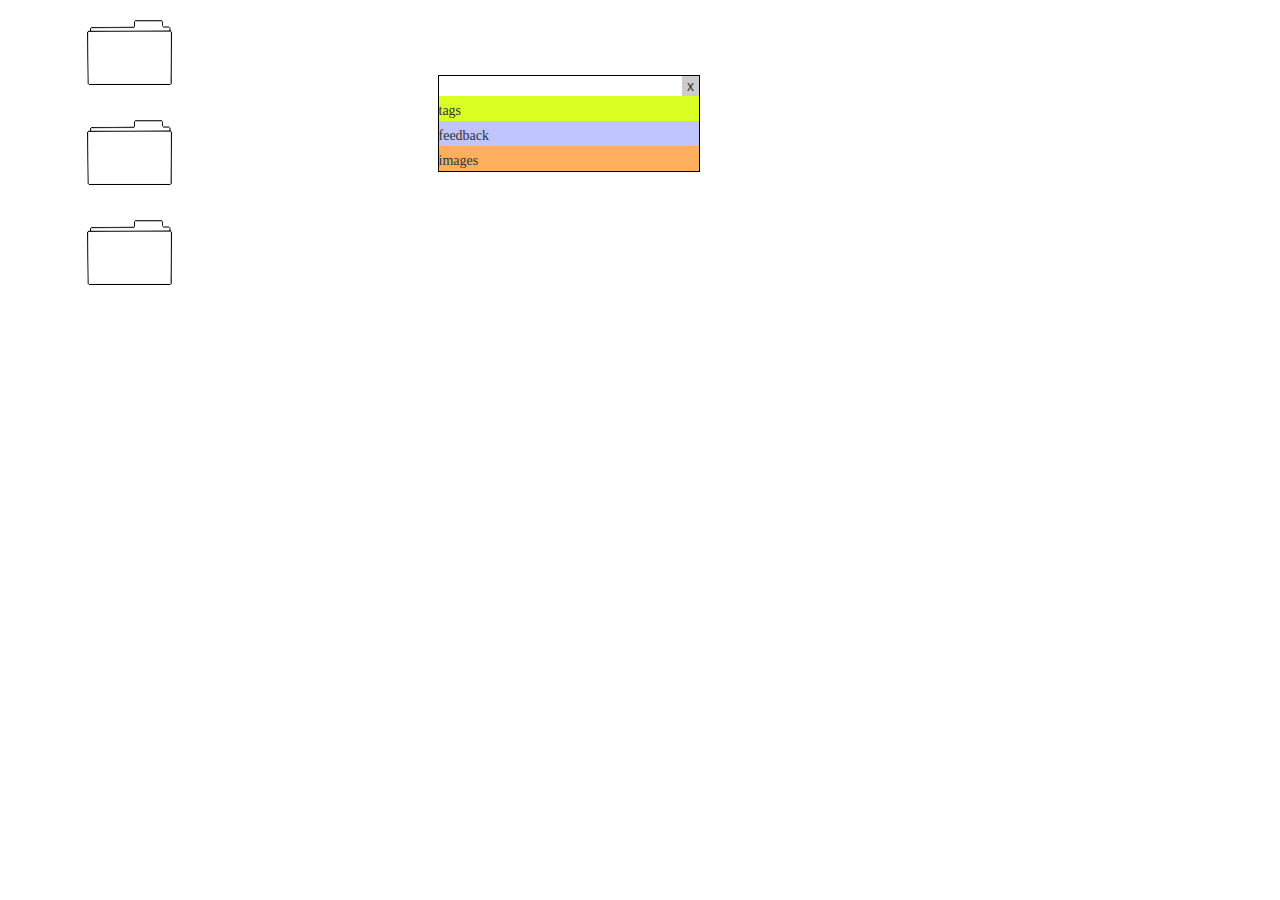
<file: index.html>
<!DOCTYPE html>
<html lang="en">
<head>
	<meta charset="utf-8">
	<meta http-equiv="X-UA-Compatible" content="IE=edge">
	<meta name="viewport" content="width=device-width, initial-scale=1">
	<!-- The above 3 meta tags *must* come first in the head; any other head content must come *after* these tags -->
	<title>SCREEN LEAKS</title>
	<script src="https://ajax.googleapis.com/ajax/libs/jquery/3.2.1/jquery.min.js"></script>
		<script src = "lib/interact.min.js" type = "text/javascript"></script>

	<script src="bootstrap/js/bootstrap.min.js"></script>

	<script src = "sketch.js" type = "text/javascript"></script>
	<script src = "divs.js" type = "text/javascript"></script>


	<link rel = "stylesheet" type = "text/css" href = "style.css">
	<link rel="stylesheet" media="screen" href="https://fontlibrary.org/face/interval" type="text/css"/>
	<link href="bootstrap/css/bootstrap.css" rel="stylesheet">

</head>
<body>
<div class = "container">
	<div class = "row"> 

		<!-- //FOLDERS -->
		<div class = "col-xs-3" id = "col1">
			<img id="folder-one" src = "/imgs/smallfolder1.png"/>
			<br>
			<img id="folder-two" src = "/imgs/smallfolder1.png"/>
			<br>
			<img id="folder-one" src = "/imgs/smallfolder1.png"/>
		</div>



		<div class = "col-xs-8">

			<div id="drag-1" class="draggable">
				<span id = "close">x</span><br>
				<div id = "tags" href = "#" onclick = "toggler('tagdiv')"><p>tags</p> </div> 
				<div id = "feed"><p>feedback</p>  </div>
				<div id = "mimg"><p>images</p> </div>
			</div>

			<div id = "tagdiv" class = "draggable">
				<iframe src = "/mtags.html" id = "iframe"></iframe>
			</div>

		</div>
	</div>
</body>
</html>
</file>
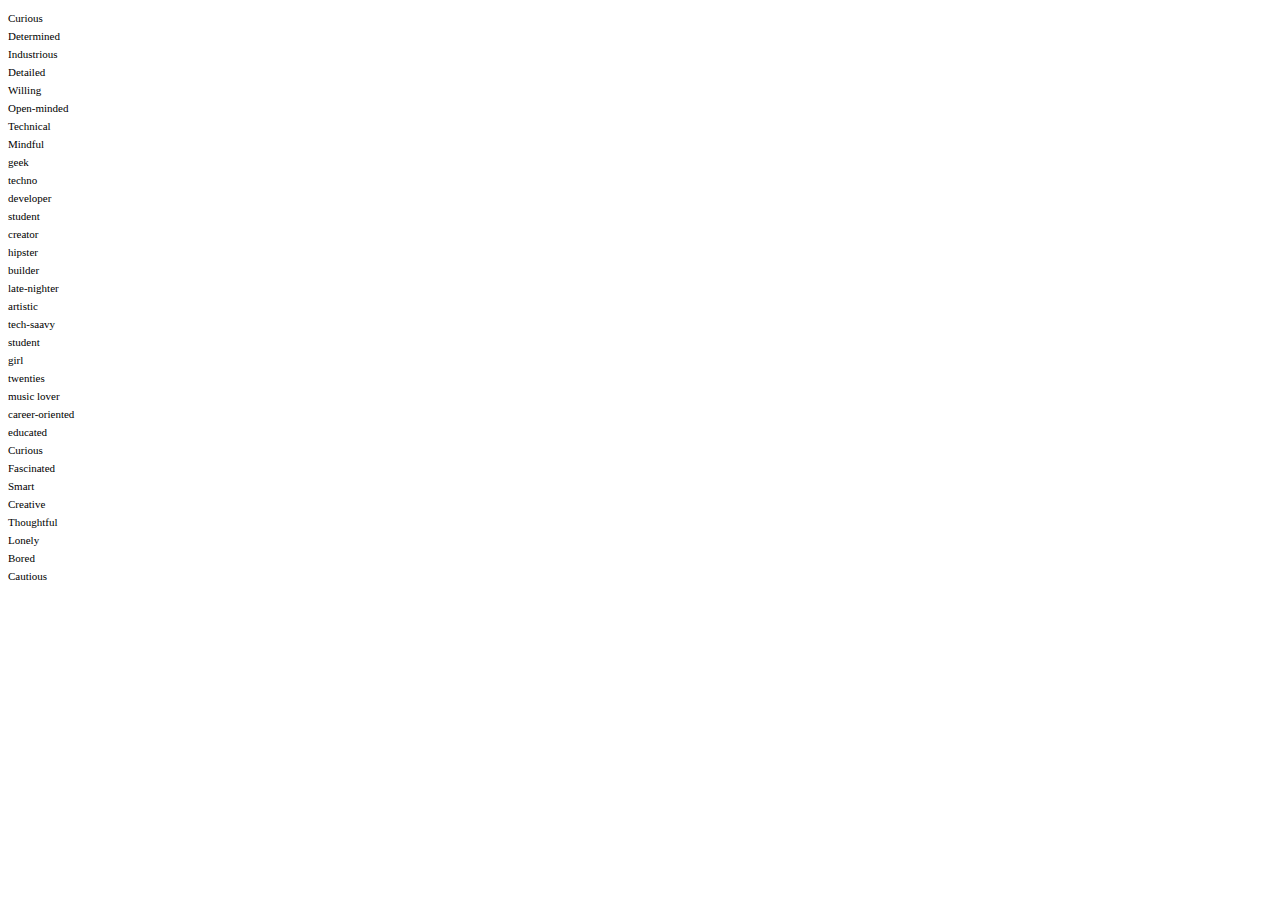
<file: mtags.html>
<!DOCTYPE html>
<html lang="en">
<head>
	<meta charset="utf-8">
	<meta http-equiv="X-UA-Compatible" content="IE=edge">
	<meta name="viewport" content="width=device-width, initial-scale=1">

	<link rel = "stylesheet" type = "text/css" href = "mt.css">
		<link rel="stylesheet" media="screen" href="https://fontlibrary.org/face/interval" type="text/css"/>

</head>
<body>
<div>
<ch>Curious<br> 
Determined<br>  
Industrious<br>  
Detailed <br> 
Willing <br> 
Open-minded <br> 
Technical <br> 
Mindful<br> 
geek<br> 
techno<br> 
developer<br> 
student<br> 
creator<br> 
hipster<br> 
builder<br> 
late-nighter<br> 
artistic<br> 
tech-saavy<br> 
student<br> 
girl<br> 
twenties<br> 
music lover<br> 
career-oriented<br> 
educated <br> 
Curious <br> 
Fascinated <br> 
Smart <br> 
Creative <br> 
Thoughtful <br> 
Lonely <br> 
Bored <br> 
Cautious</ch>
</div>
</body>
</html>
</file>
<file: style.css>
body, html {
  padding: 0;
  margin: 0;
  height: 100%;
  overflow: hidden;
}

@media only screen and (max-width: 980px) {
  #folder-one {
    width: 125px;
    height: 100px;
  }

  .container {
    width: 970px !important;
  }
}


/* ____/ /________ _____ _   ____     ____/ /________  ____ 
 / __  / ___/ __ `/ __ `/  / __ \   / __  / ___/ __ \/ __ \
/ /_/ / /  / /_/ / /_/ /  / / / /  / /_/ / /  / /_/ / /_/ /
\__,_/_/   \__,_/\__, /  /_/ /_/   \__,_/_/   \____/ .___/ 
/____/                            /_/      */
#drag-1, #drag-2 {
  position:relative;
  width: 35%;
  height: 97px;
  min-height: 6.5em;
  margin: 10%;

  background-color: #29e;
  background:white;
  border-style:solid;
  border-color:#000;
  border-width: 1px;

  -webkit-transform: translate(0px, 0px);
  transform: translate(0px, 0px);
}

#drag-me::before {
  content: "#" attr(id);
  font-weight: bold;
}

img {
  max-width: 100%;
  height: auto;
  width: auto\9;
}

#windows {
  float:right;
  width:75%;
  height:100%;
}

#close {
  float:right;
  display:inline-block;
  padding:0px 5px;
  background:#ccc;
}

#close:hover {
  float:right;
  display:inline-block;
  padding:0px 5px;
  background:#ccc;
  color:#fff;
}

/*  / __/___  / /___/ /__  __________
  / /_/ __ \/ / __  / _ \/ ___/ ___/
 / __/ /_/ / / /_/ /  __/ /  (__  ) 
 /_/  \____/_/\__,_/\___/_/  /____/  */

 #folder-one {
  width: 125px;
  height: 100px;
}
#folder-two {
  width: 125px;
  height: 100px;
}


/*
 / /_____ _/ /_  _____
 / __/ __ `/ __ \/ ___/
/ /_/ /_/ / /_/ (__  ) 
\__/\__,_/_.___/____/  */
#tags {
  background-color:#daff22;
  width:100%;
  height:25px;
}

#feed {
  background-color:#c0c4ff;
  width:100%;
  height:25px;
}

#mimg {
  background-color:#ffaf5d;
  width:100%;
  height:25px;
}
p {
  font-family:'IntervalBook';
  line-height: 30px;
}


/*           _           __                  
 _      __(_)___  ____/ /___ _      _______
| | /| / / / __ \/ __  / __ \ | /| / / ___/
| |/ |/ / / / / / /_/ / /_/ / |/ |/ (__  ) 
|__/|__/_/_/ /_/\__,_/\____/|__/|__/____/ 
*/
#tagdiv {
  display: none;
  position:relative;
  width: 27%;
  height: 297px;
  min-height: 6.5em;
  margin: 10%;

  background-color: #29e;
  background:white;
  border-style:solid;
  border-color:#000;
  border-width: 1px;

   overflow: scroll;

  -webkit-transform: translate(0px, 0px);
  transform: translate(0px, 0px);
}

iframe {
  top:25px;
  position: relative;
  border-top:1px solid black;
  border-left:0px;
  border-right:0px;
  border-bottom:0px;

  width:100%;
  height:100%;
  overflow: auto;
}
</file>
<file: mt.css>
ch {
  font-size:11px;
  font-family: 'IntervalSlanted';
}
</file>
